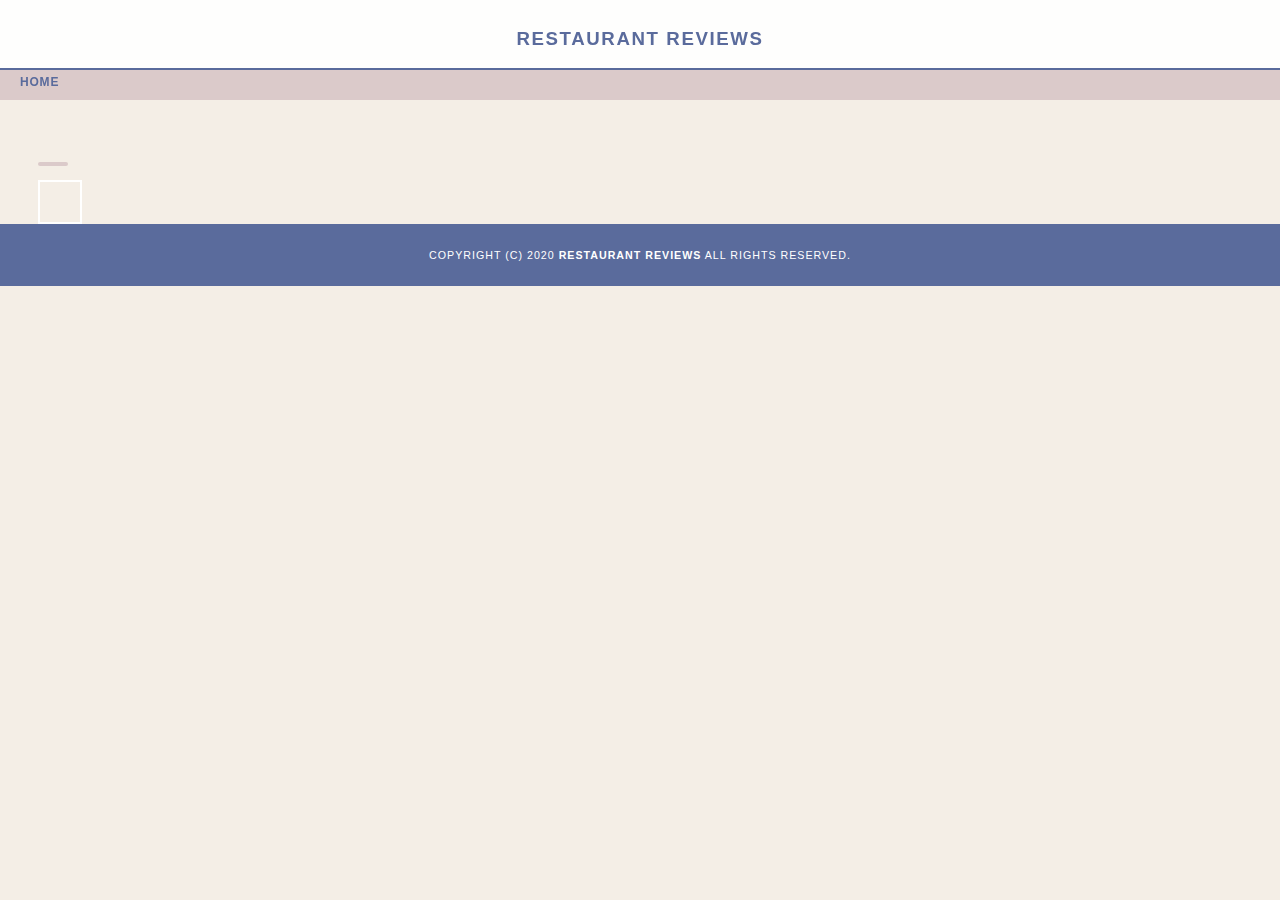
<file: restaurant.html>
<!DOCTYPE html>
<html lang="en">
	<head>
		<meta charset="utf-8">
		<meta name="viewport" content="width=device-width, initial-scale=1">
		<title>Restaurant Info</title>

		<link rel="stylesheet" src="//normalize-css.googlecode.com/svn/trunk/normalize.css" />
	  <link rel="stylesheet" href="css/styles.min.css">
		<link rel="stylesheet" href="https://unpkg.com/leaflet@1.3.1/dist/leaflet.css" integrity="sha512-Rksm5RenBEKSKFjgI3a41vrjkw4EVPlJ3+OiI65vTjIdo9brlAacEuKOiQ5OFh7cOI1bkDwLqdLw3Zg0cRJAAQ==" crossorigin=""/>
		<link href="https://fonts.googleapis.com/css2?family=IBM+Plex+Sans:wght@100;300;400;500&display=swap" rel="stylesheet">
  </head>

	<body>
	  <header>
	    <nav>
				<div class="title-wrap">
	      	<h1><a href="./" title="home page">Restaurant Reviews</a></h1>
				</div>
				<div class="breadcrumb">
					<div><a href="./" role="navigation" aria-label="navigate to home">Home</a></div>
				</div>
	    </nav>
	  </header>

	  <main class="maincontent content-details">
			<section class="details-container">
		    <div class="restaurant-container">
		      <h2 class="restaurant-name"></h2>
		      <img class="restaurant-img">
					<div class="restaurant-info">
			      <p class="restaurant-cuisine"></p>
			      <p class="restaurant-address"></p>
					</div>
		      <table class="restaurant-hours" aria-label="opening hours"></table>
		    </div>

		    <div class="reviews-container">
		      <div class="reviews-list"></div>
		    </section>
			</div>

			<section id="map-container" class="map-container-restaurant" tabindex="-1" role="presentation">
	      <div id="map" class="map-individual"></div>
	    </section>
	  </main>

	  <footer class="footer">
	    Copyright (c) 2020 <a href="/"><strong>Restaurant Reviews</strong></a> All Rights Reserved.
	  </footer>

	  <script src="https://unpkg.com/leaflet@1.3.1/dist/leaflet.js" integrity="sha512-/Nsx9X4HebavoBvEBuyp3I7od5tA0UzAxs+j83KgC8PU0kgB4XiK4Lfe4y4cgBtaRJQEIFCW+oC506aPT2L1zw==" crossorigin=""></script>

	  <!-- Database helpers -->
	  <script type="text/javascript" src="js/dbhelper.js"></script>
	  <!-- Main javascript file -->
	  <script type="text/javascript" src="js/restaurant_info.js"></script>
	</body>

</html>
</file>
<file: css/styles.min.css>
.content-overview{margin-top:70px}.content-overview #map-container{height:30vh}.filter-options{display:-webkit-box;display:-ms-flexbox;display:flex;flex-flow:row wrap;-webkit-box-orient:horizontal;-webkit-box-direction:normal;-ms-flex-flow:row wrap;flex-flow:row wrap;-webkit-box-align:center;-ms-flex-align:center;align-items:center;-webkit-box-pack:center;-ms-flex-pack:center;justify-content:center;padding-top:20px}.filter-options .show{color:#252831;font-size:1rem;margin:0 20px}@media (max-width: 768px){.filter-options .show{width:100%;text-align:center}}.filter-options select{background-color:#f4eee6;color:#5a6b9c;border:2px solid #5a6b9c;font-size:10pt;height:32px;width:180px;margin-top:5px}.filter-options .select-wrap{margin:10px;display:-webkit-box;display:-ms-flexbox;display:flex;flex-flow:row wrap;-webkit-box-orient:horizontal;-webkit-box-direction:normal;-ms-flex-flow:row wrap;flex-flow:row wrap;-webkit-box-orient:vertical;-webkit-box-direction:normal;-ms-flex-flow:column wrap;flex-flow:column wrap}.filter-options label{text-transform:uppercase;letter-spacing:.05rem;font-size:11px}.restaurants-list{display:-webkit-box;display:-ms-flexbox;display:flex;flex-flow:row wrap;-webkit-box-orient:horizontal;-webkit-box-direction:normal;-ms-flex-flow:row wrap;flex-flow:row wrap;-webkit-box-pack:center;-ms-flex-pack:center;justify-content:center;background-color:#f4eee6;margin:0;padding:40px 3vw}@media (max-width: 768px){.restaurants-list{padding:40px 0}}.restaurants-list .restaurant-wrap{padding:20px}.restaurants-list .restaurant-item{background-color:#fff;margin:15px;width:270px;border-radius:2px}.restaurants-list .restaurant-item:hover .restaurant-img{opacity:0.7;-webkit-transition:all 0.5s ease;transition:all 0.5s ease}.restaurants-list .restaurant-img{background-color:#f4eee6;max-width:100%;min-height:200px;min-width:100%;border-top-left-radius:2px;border-top-right-radius:2px;-webkit-transition:all 0.5s ease;transition:all 0.5s ease}.restaurants-list h2{font-size:14pt;margin-top:0}.restaurants-list p{margin:0;font-size:11pt;font-weight:300;color:#252831}.content-details{display:-webkit-box;display:-ms-flexbox;display:flex;flex-flow:row wrap;-webkit-box-orient:horizontal;-webkit-box-direction:normal;-ms-flex-flow:row wrap;flex-flow:row wrap;-webkit-box-orient:horizontal;-webkit-box-direction:normal;-ms-flex-flow:row wrap;flex-flow:row wrap;margin-top:100px}@media (max-width: 768px){.content-details{margin-top:80px}}.content-details .map-container-restaurant{width:100%;height:50vh}@media (min-width: 1200px){.content-details .details-container{width:50%}.content-details .map-container-restaurant{width:50%;height:100vh;position:fixed;right:0}}.content-details .details-container{padding:0 3vw}.content-details .restaurant-name{font-size:20pt;margin:15px 0 30px}.content-details .restaurant-img{width:80%;border-radius:2px;margin:0 auto}.content-details .restaurant-hours{border:2px solid #fff;padding:20px;font-size:14px}.content-details .restaurant-hours td:first-of-type{font-weight:500;padding-right:20px;text-align:right}.content-details .restaurant-info{display:-webkit-box;display:-ms-flexbox;display:flex;flex-flow:row wrap;-webkit-box-orient:horizontal;-webkit-box-direction:normal;-ms-flex-flow:row wrap;flex-flow:row wrap;-webkit-box-orient:horizontal;-webkit-box-direction:normal;-ms-flex-flow:row wrap;flex-flow:row wrap;-webkit-box-align:center;-ms-flex-align:center;align-items:center}.content-details .restaurant-address{margin:10px}.content-details .restaurant-cuisine{background-color:#dbcaca;border-radius:5px;padding:2px 15px;text-transform:uppercase;letter-spacing:.05rem;font-size:14px}.content-details .reviews-list{margin:0;padding:0}.content-details .review-item{background-color:#fff;margin:20px 0;border-radius:2px}.content-details .review-head{display:-webkit-box;display:-ms-flexbox;display:flex;flex-flow:row wrap;-webkit-box-orient:horizontal;-webkit-box-direction:normal;-ms-flex-flow:row wrap;flex-flow:row wrap;-webkit-box-orient:horizontal;-webkit-box-direction:normal;-ms-flex-flow:row wrap;flex-flow:row wrap;border-bottom:2px solid #5a6b9c;padding:0 30px}.content-details .review-head p{margin-right:20px}.content-details .name{font-weight:500}.content-details .rating{background-color:#dbcaca;border-radius:5px;padding:2px 15px;text-transform:uppercase;letter-spacing:.05rem;font-size:14px}.content-details .review-body{padding:10px 30px;font-size:14px}*{font-family:'IBM Plex Sans', sans-serif;box-sizing:border-box;text-rendering:optimizeLegibility;-webkit-font-smoothing:antialiased;font-smoothing:antialiased}body{background-color:#f4eee6;margin:0}h1,h2,h3{color:#5a6b9c;font-weight:500}p,td{font-weight:300;color:#252831}a{color:#9a6868;text-decoration:none;font-weight:700}a:hover,a:focus{color:#252831;text-decoration:none}.btn{background:none;border:2px solid #9a6868;font-weight:700;color:#9a6868;display:inline-block;font-size:8pt;padding:6px 18px;text-align:center;text-decoration:none;position:relative;text-transform:uppercase;letter-spacing:0.05rem;margin-top:30px;-webkit-transition:all 0.5s ease;transition:all 0.5s ease;z-index:1}.btn:after{position:absolute;content:'';width:0;height:100%;top:0;left:0;background-color:#f0e8e8;-webkit-transition:all 0.5s ease;transition:all 0.5s ease;z-index:-1}.btn:hover{background:none;color:#5a6b9c;border-color:#5a6b9c;-webkit-transition:all 0.5s ease;transition:all 0.5s ease}.btn:hover:after{width:100%;-webkit-transition:all 0.5s ease;transition:all 0.5s ease}header{position:fixed;top:0;width:100%;z-index:1000}nav{width:100%;display:-webkit-box;display:-ms-flexbox;display:flex;flex-flow:row wrap;-webkit-box-orient:horizontal;-webkit-box-direction:normal;-ms-flex-flow:row wrap;flex-flow:row wrap;-webkit-box-pack:center;-ms-flex-pack:center;justify-content:center;-webkit-box-align:center;-ms-flex-align:center;align-items:center;position:fixed;z-index:10000;top:0}nav .title-wrap{height:70px;border-bottom:2px solid #5a6b9c;background-color:rgba(255,255,255,0.9);display:-webkit-box;display:-ms-flexbox;display:flex;flex-flow:row wrap;-webkit-box-orient:horizontal;-webkit-box-direction:normal;-ms-flex-flow:row wrap;flex-flow:row wrap;-webkit-box-orient:horizontal;-webkit-box-direction:normal;-ms-flex-flow:row wrap;flex-flow:row wrap;-webkit-box-pack:center;-ms-flex-pack:center;justify-content:center;-webkit-box-align:center;-ms-flex-align:center;align-items:center;width:100%}@media (max-width: 768px){nav .title-wrap{height:50px}}nav h1{margin:0}nav h1 a{color:#5a6b9c;font-size:14pt;letter-spacing:.1rem;text-transform:uppercase}.breadcrumb{display:-webkit-box;display:-ms-flexbox;display:flex;flex-flow:row wrap;-webkit-box-orient:horizontal;-webkit-box-direction:normal;-ms-flex-flow:row wrap;flex-flow:row wrap;-webkit-box-orient:horizontal;-webkit-box-direction:normal;-ms-flex-flow:row wrap;flex-flow:row wrap;padding:5px 20px;background-color:#dbcaca;font-size:12px;font-weight:300;text-transform:uppercase;letter-spacing:.05rem;width:100%;height:30px}.breadcrumb a{color:#5a6b9c}.breadcrumb a:hover{color:#252831}.breadcrumb div+div:before{padding:8px;color:#252831;content:"/\00a0"}.footer{background-color:#5a6b9c;color:white;font-size:8pt;letter-spacing:1px;padding:25px;text-align:center;text-transform:uppercase;bottom:0;width:100%;position:relative}.footer a{color:#fff}.footer a:hover{color:#252831}#map{height:100%;width:100%;background-color:#f4eee6}
</file>
